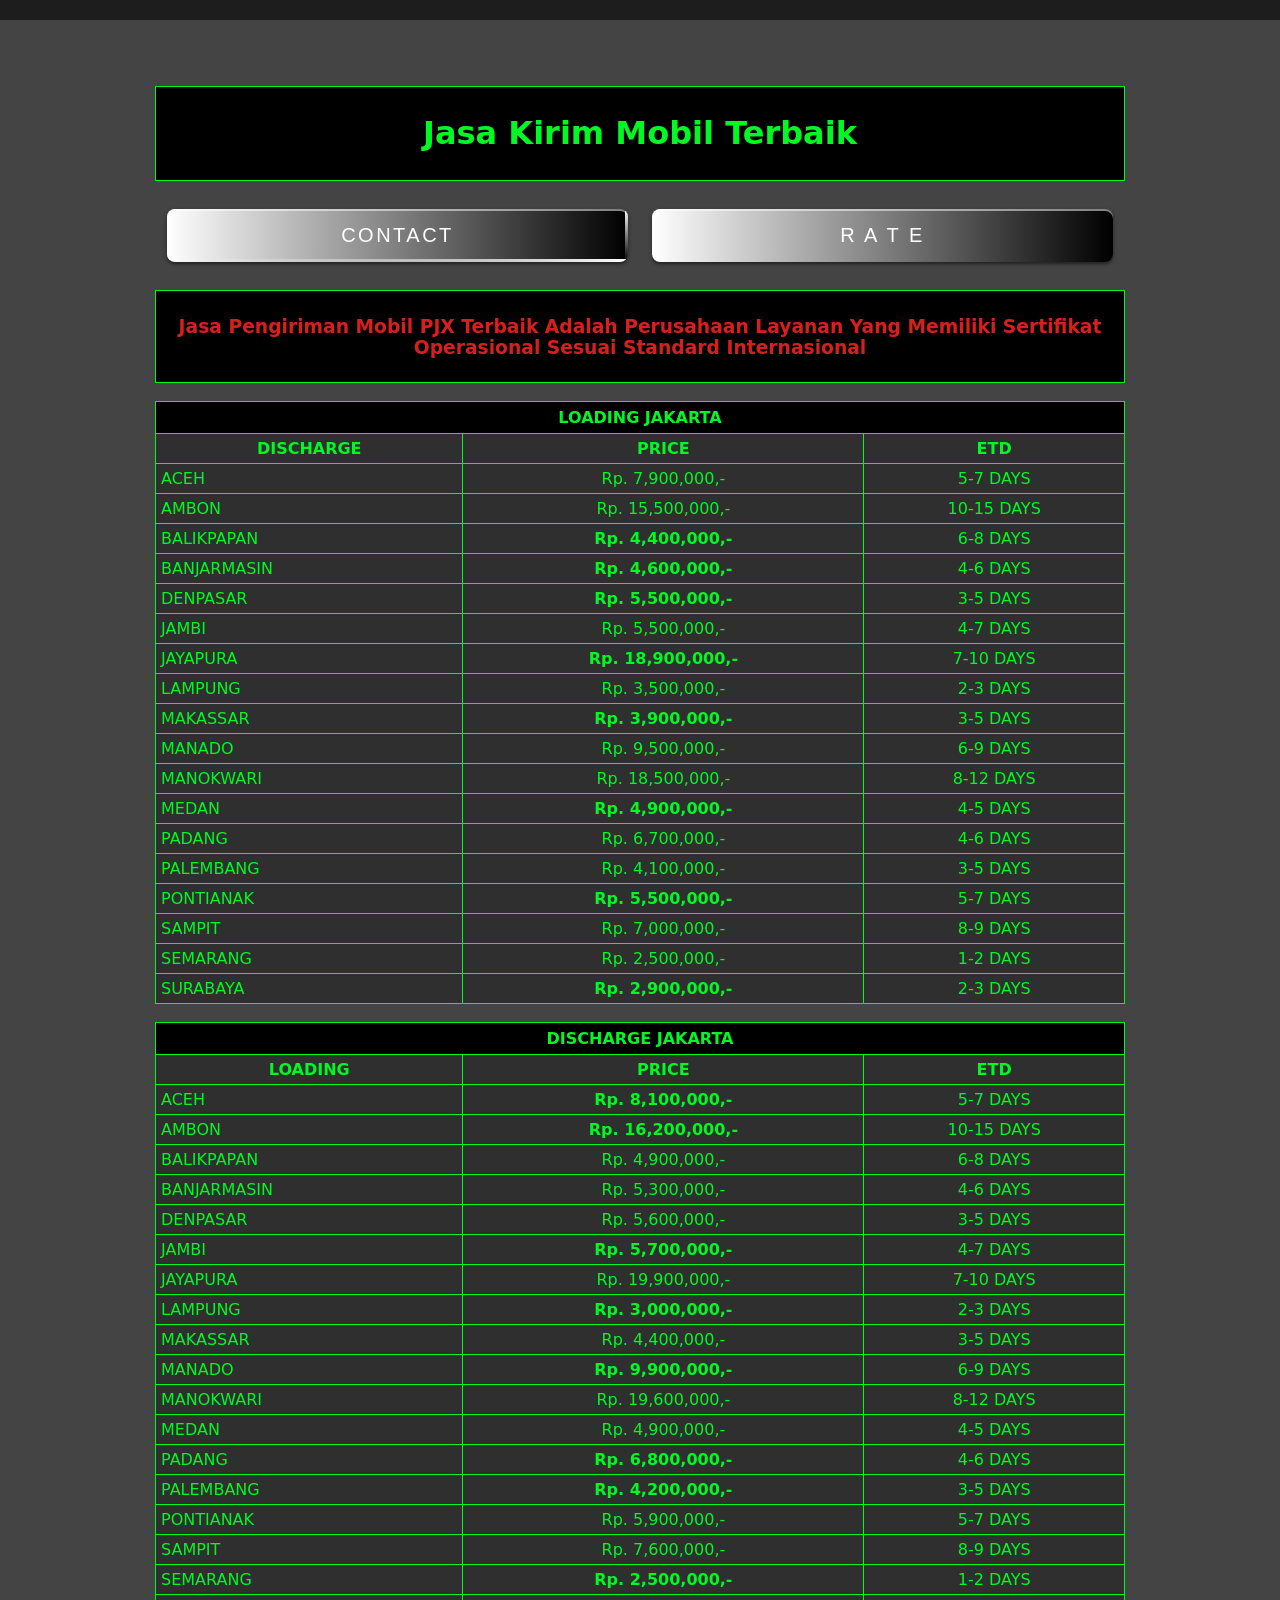
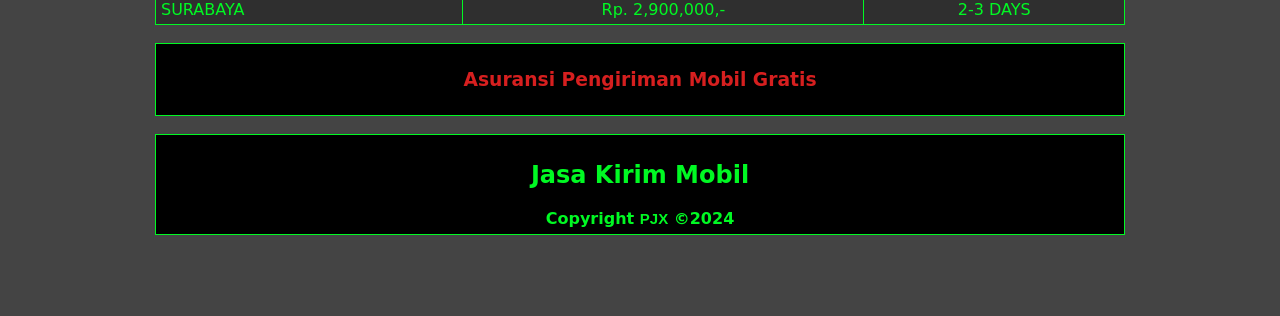
<file: public/amp/outdooraction/index.html>
<!DOCTYPE html>
<html amp lang="id-ID">

<head>
	<meta charset="utf-8">
	 <meta name="viewport"
      content="width=device-width,minimum-scale=1,initial-scale=1"
    />

<style amp-boilerplate>body{-webkit-animation:-amp-start 8s steps(1,end) 0s 1 normal both;-moz-animation:-amp-start 8s steps(1,end) 0s 1 normal both;-ms-animation:-amp-start 8s steps(1,end) 0s 1 normal both;animation:-amp-start 8s steps(1,end) 0s 1 normal both}@-webkit-keyframes -amp-start {
        from {
            visibility: hidden
        }

        to {
            visibility: visible
        }
    }@-moz-keyframes -amp-start {
        from {
            visibility: hidden
        }

        to {
            visibility: visible
        }
    }@-ms-keyframes -amp-start {
        from {
            visibility: hidden
        }

        to {
            visibility: visible
        }
    }@-o-keyframes -amp-start {
        from {
            visibility: hidden
        }

        to {
            visibility: visible
        }
    }@keyframes -amp-start {
        from {
            visibility: hidden
        }

        to {
            visibility: visible
        }
    }</style>
    
    
<noscript>
    <style amp-boilerplate>body{-webkit-animation:none;-moz-animation:none;-ms-animation:none;animation:none}</style>
</noscript>
<script async src="https://cdn.ampproject.org/v0.js"></script>
<script async custom-element="amp-carousel" src="https://cdn.ampproject.org/v0/amp-carousel-0.1.js"></script>
<script async custom-element="amp-sidebar" src="https://cdn.ampproject.org/v0/amp-sidebar-0.1.js"></script>
<script async custom-element="amp-anim" src="https://cdn.ampproject.org/v0/amp-anim-0.1.js"></script>
<script async custom-element="amp-iframe" src="https://cdn.ampproject.org/v0/amp-iframe-0.1.js"></script>
<script async custom-element="amp-lightbox" src="https://cdn.ampproject.org/v0/amp-lightbox-0.1.js"></script>
<script async custom-element="amp-analytics" src="https://cdn.ampproject.org/v0/amp-analytics-0.1.js"></script>

<style amp-custom>:root{--small-font:15px;--normal-font:16px;--large-font:17px;--x-large-font:18px}body{font-size:var(--small-font);display:flex;flex-direction:column;padding-top:60px;padding-bottom:55px;user-select:none}h1,h2 {color:#00f923}h3{color:#d61f1f} h4 {color:#00f923}a{text-decoration:none}summary{outline:none}.container{align-self:center;margin-left:auto;margin-right:auto}.logo-container{text-align:center;padding:10px;display:flex;justify-content:center;align-items:center;position:fixed;top:0;left:0;right:0;z-index:99}.logo-container .logo{width:calc(30px*120/30);display:block}.logo-container .logo amp-img{flex-grow:1}.link-container{display:flex;justify-content:center;font-size:var(--x-large-font);padding:0;width:100%}.link-container a{width:50%;text-align:center;padding:15px 20px;text-transform:uppercase}.animated-button1{background:linear-gradient(to bottom,#000000,#000000);padding:16px 40px;margin:10px 12px;display:inline-block;-webkit-transform:translate(0,0);transform:translate(0,0);overflow:hidden;color:#ffffff;font-size:20px;letter-spacing:2.5px;text-align:center;text-transform:uppercase;text-decoration:none;-webkit-box-shadow:inset 0 2px 0 rgba(255,255,255,.5) , 0 2px 2px rgba(0,0,0,.3) , 0 2px 4px 1px rgba(0,0,0,.2);box-shadow:inset 0 2px 0 rgba(255,255,255,.5) , 0 2px 2px rgba(0,0,0,.3) , 0 2px 4px 1px rgba(0,0,0,.2);border-radius:8px;font-family:Convergence,sans-serif}.animated-button1::before{content:'';position:absolute;top:0;left:0;width:100%;height:100%;background-color:#ad8585;opacity:0;-webkit-transition:.2s opacity ease-in-out;transition:.2s opacity ease-in-out}.animated-button1:hover::before{opacity:.2}.animated-button1 span{position:absolute}.animated-button1 span:nth-child(1) {top:0;top:0;left:0;width:100%;height:60px;background:-webkit-gradient(linear,right top,left top,from(rgba(43,8,8,0)),to(#0f0));background:linear-gradient(to left,rgba(43,8,8,0),#fff);-webkit-animation:2s animateTop linear infinite;animation:2s animateTop linear infinite}@keyframes animateTop {
        0% {
            -webkit-transform:translateX(100%);
            transform:translateX(100%)
        }
        100% {
            -webkit-transform:translateX(-100%);
            transform:translateX(-100%)
        }
    }.animated-button1 span:nth-child(2) {top:0;right:0;height:100%;width:3px;background:-webkit-gradient(linear,left bottom,left top,from(rgba(43,8,8,0)),to(#0f0));background:linear-gradient(to top,rgba(43,8,8,0),#fff);-webkit-animation:2s animateRight linear -1s infinite;animation:2s animateRight linear -1s infinite}@keyframes animateRight {
        0% {
            -webkit-transform:translateY(100%);
            transform:translateY(100%)
        }
        100% {
            -webkit-transform:translateY(-100%);
            transform:translateY(-100%)
        }
    }.animated-button1 span:nth-child(3) {bottom:0;left:0;width:100%;height:3px;background:-webkit-gradient(linear,left top,right top,from(rgba(43,8,8,0)),to(#0f0));background:linear-gradient(to right,rgba(43,8,8,0),#fff);-webkit-animation:2s animateBottom linear infinite;animation:2s animateBottom linear infinite}@keyframes animateBottom {
        0% {
            -webkit-transform:translateX(-100%);
            transform:translateX(-100%)
        }
        100% {
            -webkit-transform:translateX(100%);
            transform:translateX(100%)
        }
    }.animated-button1 span:nth-child(4) {top:0;left:0;height:100%;width:3px;background:-webkit-gradient(linear,left top,left bottom,from(rgba(43,8,8,0)),to(#0f0));background:linear-gradient(to bottom,rgba(43,8,8,0),#fff);-webkit-animation:2s animateLeft linear -1s infinite;animation:2s animateLeft linear -1s infinite}@keyframes animateLeft {
        0% {
            -webkit-transform:translateY(-100%);
            transform:translateY(-100%)
        }
        100% {
            -webkit-transform:translateY(100%);
            transform:translateY(100%)
        }
    }.main-menu-container{list-style-type:none;display:flex;flex-wrap:wrap;margin:0;padding:10px 0;background-color:#02071c}.main-menu-container li{flex-basis:calc(25% - 10px);padding:5px}.main-menu-container li a{display:flex;padding:5px 0;justify-content:center;align-items:center;flex-direction:column;color:#fff;font-size:var(--normal-font);text-transform:inherit;font-family:system-ui}.main-menu-container li amp-img{margin:8px 0}.jackpot-container{display:flex;justify-content:center;position:relative}.jackpot-container .jackpot-prize{color:#fff}.jackpot-container .jackpot-currency{color:#03ffd8}.footer-container{text-align:center}.footer-container .bank-list,.footer-container .social-media-list,.footer-container .contact-list,.footer-container .footer-links{display:flex;flex-wrap:wrap;margin:0 auto;padding:10px 0;list-style-type:none}.footer-container .contact-list li{flex-basis:50%}.footer-container .contact-list li a{margin:5px 10px;display:flex;align-items:center;background-color:#040a2a;border-radius:30px;color:#fff;font-size:var(--normal-font)}.footer-container .contact-list>li a i{display:inline-flex;align-items:center;justify-content:center;-webkit-box-align:center;-ms-flex-align:center;width:36px;height:36px;margin-right:10px;border-radius:50%;background:#51c332}.footer-container .contact-list>li a i amp-img{margin:5px;flex-basis:0;-ms-flex-preferred-size:0;-webkit-box-flex:1;-ms-flex-positive:1;flex-grow:1}.footer-container .social-media-list{justify-content:center}.footer-container .social-media-list li{flex-basis:25%}.footer-container .bank-list{justify-content:center}.footer-container .bank-list li{flex-basis:25%;position:relative;display:flex;justify-content:center;padding-bottom:10px;height:27px}.footer-container .bank-list span[data-online="true"],.footer-container .bank-list span[data-online="false"]{width:5px;margin-right:5px;border-radius:2px}.footer-container .bank-list span[data-online="true"]{background-color:#0f0}.footer-container .bank-list span[data-online="false"]{background-color:#e00}.footer-container .footer-links{background-color:#ff7800;flex-wrap:wrap;justify-content:center}.footer-container .footer-links li{flex-basis:calc(25% - 3px);margin-bottom:5px}.footer-container .footer-links>li:not(:nth-child(5n+5)):not(:first-child) {border-left:1px solid #fff}.footer-container .footer-links li a{padding:5px;color:#fff;font-size:var(--normal-font)}.site-description{background-color:#050c29;padding:10px}.copyright{padding:25px 0 20px;display:flex;flex-direction:column;justify-content:center}.copyright div{padding-bottom:10px}.fixed-footer{display:flex;justify-content:space-around;position:fixed;background-color:#ff7800;padding:5px 0;left:0;right:0;bottom:0;z-index:99}.fixed-footer a{flex-basis:calc((100% - 15px*6)/5);display:flex;flex-direction:column;justify-content:center;align-items:center;color:#999}.fixed-footer a.active{color:#00f923}@media (min-width:768px){body{font-size:var(--normal-font)}.container{width:970px}.site-menu{width:20%}}@media (min-width:1400px){.container{width:1170px}}@media (min-width:992px){.container{width:970px}}body{font-family:'digital_sans_ef_medium';background-color:#000418}.jackpot-prize{position:absolute;font-size:20px;bottom:20%}.modal-dialog{background:rgba(0,0,0,.5);width:100%;height:100%;position:absolute;display:flex;align-items:center;justify-content:center}.modal-content{background:#0c0c0c;border-color:#0c0c0c;color:#bbb;flex-basis:95%;pointer-events:initial;border:0;border-radius:10px;border:5px solid #000}.modal-header{background:#0c0c0c;border-bottom-color:#333;text-align:center;border-top-left-radius:inherit;border-top-right-radius:inherit;border-bottom:0;min-height:50px;text-transform:uppercase;display:contents}.modal-content h4{color:#1b4bff}.modal-header .close{opacity:1;margin:0;color:#fff;float:right;font-size:21px;font-weight:bold;line-height:1;text-shadow:0 1px 0 #fff;background-color:transparent;border:none}.modal-body{position:relative;padding:20px}.fixed-footer{background-color:#1e274b}.fixed-footer a{background-color:inherit;flex-basis:calc((100% - 15px*6)/5);max-width:75px;color:#fff;font-size:var(--small-font)}.fixed-footer a.active{color:#00f923}.fixed-footer .center{transform:scale(1);background:center no-repeat;background-size:contain;background-color:inherit;border-radius:50%}.fixed-footer amp-img{max-width:40%;margin-bottom:5px}.fixed-footer .live-chat-icon{animation:pulse 3s infinite}.download-apk-container{background:var(--image-src);background-size:cover;display:flex;color:#fff;align-items:center;font-family:sans-serif}.download-apk-container .modal{font-family:'digital_sans_ef_medium'}.download-apk-container .popup-modal[data-title] .modal-title:before{content:none}.download-apk-container .popup-modal .modal-header h4{font-size:24px}.download-apk-container .popup-modal .modal-body{padding-top:0}.download-apk-container .popup-modal .modal-body img{height:20px;width:20px}.download-apk-container .popup-modal .modal-body h5{font-size:18px;color:inherit;text-transform:uppercase;margin-block-start:0;margin-block-end:0}.download-apk-container .popup-modal .modal-body ol{list-style:decimal;padding-left:5px;line-height:20px}.download-apk-container h2,.download-apk-container h3{margin:0}.download-apk-container h2{font-weight:600;font-size:var(--x-large-font);text-transform:uppercase}.download-apk-container h3{font-size:var(--small-font);font-weight:100}.download-apk-container a{font-size:var(--small-font);text-transform:uppercase}.download-apk-container>div{flex-basis:50%}.download-apk-container>div:first-child{align-self:flex-end}.download-apk-info{display:flex;justify-content:flex-start;padding:7px 0}.download-apk-info>div{flex-basis:45%;max-width:45%}.download-apk-section{text-align:center;margin-right:5px}.download-apk-section a{color:#fff;text-transform:uppercase;padding:2px 0;display:block;border-radius:20px;text-align:center;background:#f69c00;background:linear-gradient(to bottom,#f69c00 0%,#d17601 100%)}.download-apk-guide{text-decoration:underline;color:#fff;background-color:transparent;border:none;text-transform:uppercase;font-size:var(--small-font)}@media (max-width:575.98px){.download-apk-section amp-img{width:50px}}body{background-color:#444}.logo-container{background-color:#1d1d1d}.main-menu-container{background-color:#0a0a0a}.main-menu-container li a{color:#fff}.jackpot-container .jackpot-prize{color:#baad6b}.jackpot-container .jackpot-currency{color:#baad6b}.footer-container{color:#fff;font-family:system-ui}.footer-container .contact-list li a{background-color:#585858;color:#fff}.footer-container .contact-list>li a i{background:#00f923}.footer-container .bank-list span[data-online="true"]{background-color:#0f0}.footer-container .bank-list span[data-online="false"]{background-color:#e00}.footer-container .footer-links{background-color:#1d1d1d}.footer-container .footer-links>li:not(:nth-child(5n+5)):not(:first-child) {border-color:#ccc}.footer-container .footer-links li a{color:#b9a353}.site-description{background-color:#080808}.fixed-footer{background-color:#1d1d1d}.fixed-footer a{color:#fff;font-family:system-ui}.fixed-footer a.active{color:#ffcd00}.modal-content h4{color:#b18f35}.download-apk-section a{color:#fff;background:#f8e689;background:linear-gradient(to bottom,#f8e689 0%,#bf8e20 100%)}@media (min-width:768px){body{background-color:#444}}.berkedip{font-family:tahoma,arial,helvetica,sans-serif;font-size:15px;color:#999;animation:berkedip 1s ease-out infinite}p,li{text-align:justify}@keyframes berkedip { 
    from { 
    text-shadow: 0px 0px 1px #def, 0px 0px 2px #def, 0px 0px 2px #def, 0px 0px 2px #def, 0px 0px 2px #def, 0px 0px 2px #def, 0px 0px 2px #fff, 0px 0px 12px #fff, 0px 0px 5px #fff, 0px 0px 5px #fff, 0px 0px 5px #7B96B8, 0px 0px 5px #7B96B8, 0px 5px 2px #ffffe8, 0px 5px 25px #ffffe8, 0px 5px 50px #e4be0d, 0px 5px 50px #e4be0d, 0px -5px 50px #e4be0d, 0px -5px 50px #e4be0d; 
    color: #fff, #fff, #fff, #ffffe8, #fdfebe, #fdff74, #ffe674, #e4be0d; 
    } 
    }.faq .faq-title{background-color:#000000;padding:10px;border-top-left-radius:10px;border-top-right-radius:10px;color:#ffffff;font-size:larger;text-transform:capitalize;font-weight:bolder}.faq .faq-desc{background-color:#fff;padding:10px;border-bottom-left-radius:10px;border-bottom-right-radius:10px;color:#000}.faq .faq-desc li{font-size:small;color:#000;text-align:left}.faq{margin:7px}</style>

	<title>Jasa Kirim Mobil Terbaik</title>
    <meta name="description" content="Jasa Kirim Mobil Terbaik" />
	<link rel="canonical" href="https://media.outdooraction.co.nz/">

<meta property="og:image" content="https://pjex.netlify.app/img/jasa-pengiriman-mobil-terbaik.jpg"/>
<meta property="og:title" content="Jasa Kirim Mobil"/>
<meta property="og:description" content="Jasa Kirim Mobil"/>
<meta property="og:type" content="website"/>
<meta name="theme-color" content="Black">


<link href="https://pjex.netlify.app/img/favicon-pjx.png" rel="shortcut icon" type="image/x-icon">
<link rel="apple-touch-icon" href="https://pjex.netlify.app/img/logo-icon-pjx-new-128.png"/>
<meta name="description" content="PJX"/>
<meta name="keywords" content="jasa kirim mobil, jasa pengiriman mobil, kirim mobil terbaik">
<meta name="robots" content="index,follow">
<meta name="language" content="id-ID">
<meta name="author" content="PJX">
<meta name="googlebot" content="index,follow"/>
<meta property="og:url" content="https://media.outdooraction.co.nz/"/>


<script type="application/ld+json">
        {
            "@context": "https://schema.org",
            "@type": "BreadcrumbList",
            "itemListElement": [{
                "@type": "ListItem",
                "position": 1,
                "name": "Home",
                "item": "https://media.outdooraction.co.nz/"
            },{
                "@type": "ListItem",
                "position": 2,
                "name": "PJX",
                "item": "https://www.pj-ex.com/amp/outdooraction/"
            },{
                "@type": "ListItem",
                "position": 3,
                "name": "Jasa Kirim Mobil Terbaik"
            }]
        }
</script>

<script type="application/ld+json">
        {
            "@context": "https://schema.org",
            "@type": "Organization",
            "name": "PJX",
            "alternateName": "Jasa Kirim Mobil Terbaik",
            "url": "https://media.outdooraction.co.nz/",
            "logo": "https://pjex.netlify.app/img/logo-icon-pjx-new-128.png",
            "sameAs": "https://www.pj-ex.com/amp/outdooraction/"
        }
</script>


<script type="application/ld+json">{
    "@context": "https://schema.org/",
    "@type": "CreativeWorkSeries",
    "name": "PJX",
    "aggregateRating": {
        "@type": "AggregateRating",
        "ratingValue": "4.9",
        "bestRating": "5",
        "ratingCount": "883"
    }
}
</script>

</head>
<body>

    <div class="logo-container">
            <a href="https://www.pj-ex.com" class="logo">
                <amp-img title="Jasa Kirim Mobil" layout="responsive" height="150" width="400" src="https://pjex.netlify.app/img/logo-hijau.gif" alt="PJX" noloading></amp-img>
            </a>
    </div>

		<footer class="footer-container container">
        <table style="width: 100%; border-color: #00f923; border-collapse: collapse; color: #00f923; text-align: left; margin: 18px auto 18px auto;" border="1">
            <tr bgcolor="#000000">
            <th style="text-align: center;padding: 6px;"colspan="3"><h1>Jasa Kirim Mobil Terbaik</h1>
			</table>

    
<amp-carousel class="carousel-container" layout="responsive" width="1450" height="600" type="slides" autoplay delay="5000" loop>
            <amp-img title="Jasa Kirim Mobil Terbaik" src="https://i.ibb.co.com/wKZV7k9/jasa-pengiriman-mobil-terbaik.jpg" alt="PJX" width="1450" height="600" layout="responsive"></amp-img>
</amp-carousel>

    <div class="link-container container">
        <a href="https://api.whatsapp.com/send/?phone=6282177776110&text&type=phone_number&app_absent=0" class="animated-button1" target="_blank" rel="nofollow noopener"><span></span>
       <span></span>
       <span></span>
       <span></span>CONTACT</a>
        <a href="https://api.whatsapp.com/send/?phone=6282177776110&text&type=phone_number&app_absent=0" class="animated-button1" target="_blank" rel="nofollow noopener"><span></span>R A T E</a>
    </div>


	<footer class="footer-container container">
        <table style="width: 100%; border-color: #00f923; border-collapse: collapse; color: #00f923; text-align: left; margin: 18px auto 18px auto;" border="1">
            <tr bgcolor="#000000">
            <th style="text-align: center;padding: 6px;"colspan="3"><h3>Jasa Pengiriman Mobil PJX Terbaik Adalah Perusahaan Layanan Yang Memiliki Sertifikat Operasional Sesuai Standard Internasional</h3>
			</table>



    <footer class="footer-container container">
        <table style="width: 100%; border-color: #00f923; border-collapse: collapse; color: #00f923; text-align: left; margin: 18px auto 18px auto;" border="1">
            <tr bgcolor="#000000">
            <th style="text-align: center;padding: 6px;"colspan="3"><strong>LOADING JAKARTA</strong></th>

            <tbody>
            <tr bgcolor="#2f2f2f">
			<td style="padding: 5px;"><strong><center>DISCHARGE</center></strong></td>
            <td style="padding: 5px; color: #00f923;"><strong><center>PRICE</center></strong></td>
			<td style="padding: 5px; color: #00f923;"><strong><center>ETD</center></strong></td>
            </tr>
            <tr bgcolor="#2f2f2f">
            <td style="padding: 5px;">ACEH</td>
            <td style="padding: 5px; color: #00f923;"><center>Rp. 7,900,000,-</center></td>
			<td style="padding: 5px; color: #00f923;"><center>5-7 DAYS</center></td>
            </tr>
            <tr bgcolor="#2f2f2f">
            <td style="padding: 5px;">AMBON</td>
            <td style="padding: 5px; color: #00f923;"><center>Rp. 15,500,000,-</center></td>
			<td style="padding: 5px; color: #00f923;"><center>10-15 DAYS</center></td>
            </tr>
			<tr bgcolor="#2f2f2f">
            <td style="padding: 5px;">BALIKPAPAN</td>
            <td style="padding: 5px; color: #00f923;"><strong><center>Rp. 4,400,000,-</center></strong></td>
			<td style="padding: 5px; color: #00f923;"><center>6-8 DAYS</center></td>
            </tr>
			<tr bgcolor="#2f2f2f">
            <td style="padding: 5px;">BANJARMASIN</td>
            <td style="padding: 5px; color: #00f923;"><strong><center>Rp. 4,600,000,-</center></strong></td>
			<td style="padding: 5px; color: #00f923;"><center>4-6 DAYS</center></td>
            </tr>
			<tr bgcolor="#2f2f2f">
            <td style="padding: 5px;">DENPASAR</td>
            <td style="padding: 5px; color: #00f923;"><strong><center>Rp. 5,500,000,-</center></strong></td>
			<td style="padding: 5px; color: #00f923;"><center>3-5 DAYS</center></td>
            </tr>
			<tr bgcolor="#2f2f2f">
            <td style="padding: 5px;">JAMBI</td>
            <td style="padding: 5px; color: #00f923;"><center>Rp. 5,500,000,-</center></td>
			<td style="padding: 5px; color: #00f923;"><center>4-7 DAYS</center></td>
            </tr>
			<tr bgcolor="#2f2f2f">
            <td style="padding: 5px;">JAYAPURA</td>
            <td style="padding: 5px; color: #00f923;"><strong><center>Rp. 18,900,000,-</center></strong></td>
			<td style="padding: 5px; color: #00f923;"><center>7-10 DAYS</center></td>
            </tr>
			<tr bgcolor="#2f2f2f">
            <td style="padding: 5px;">LAMPUNG</td>
            <td style="padding: 5px; color: #00f923;"><center>Rp. 3,500,000,-</center></td>
			<td style="padding: 5px; color: #00f923;"><center>2-3 DAYS</center></td>
            </tr>
			<tr bgcolor="#2f2f2f">
            <td style="padding: 5px;">MAKASSAR</td>
            <td style="padding: 5px; color: #00f923;"><strong><center>Rp. 3,900,000,-</center></strong></td>
			<td style="padding: 5px; color: #00f923;"><center>3-5 DAYS</center></td>
            </tr>
			<tr bgcolor="#2f2f2f">
            <td style="padding: 5px;">MANADO</td>
            <td style="padding: 5px; color: #00f923;"><center>Rp. 9,500,000,-</center></td>
			<td style="padding: 5px; color: #00f923;"><center>6-9 DAYS</center></td>
            </tr>
			<tr bgcolor="#2f2f2f">
            <td style="padding: 5px;">MANOKWARI</td>
            <td style="padding: 5px; color: #00f923;"><center>Rp. 18,500,000,-</center></td>
			<td style="padding: 5px; color: #00f923;"><center>8-12 DAYS</center></td>
            </tr>
			<tr bgcolor="#2f2f2f">
            <td style="padding: 5px;">MEDAN</td>
            <td style="padding: 5px; color: #00f923;"><strong><center>Rp. 4,900,000,-</center></strong></td>
			<td style="padding: 5px; color: #00f923;"><center>4-5 DAYS</center></td>
            </tr>
			<tr bgcolor="#2f2f2f">
            <td style="padding: 5px;">PADANG</td>
            <td style="padding: 5px; color: #00f923;"><center>Rp. 6,700,000,-</center></td>
			<td style="padding: 5px; color: #00f923;"><center>4-6 DAYS</center></td>
            </tr>
			<tr bgcolor="#2f2f2f">
            <td style="padding: 5px;">PALEMBANG</td>
            <td style="padding: 5px; color: #00f923;"><center>Rp. 4,100,000,-</center></td>
			<td style="padding: 5px; color: #00f923;"><center>3-5 DAYS</center></td>
            </tr>
			<tr bgcolor="#2f2f2f">
            <td style="padding: 5px;">PONTIANAK</td>
            <td style="padding: 5px; color: #00f923;"><strong><center>Rp. 5,500,000,-</center></strong></td>
			<td style="padding: 5px; color: #00f923;"><center>5-7 DAYS</center></td>
            </tr>
			<tr bgcolor="#2f2f2f">
            <td style="padding: 5px;">SAMPIT</td>
            <td style="padding: 5px; color: #00f923;"><center>Rp. 7,000,000,-</center></td>
			<td style="padding: 5px; color: #00f923;"><center>8-9 DAYS</center></td>
            </tr>
			<tr bgcolor="#2f2f2f">
            <td style="padding: 5px;">SEMARANG</td>
            <td style="padding: 5px; color: #00f923;"><center>Rp. 2,500,000,-</center></td>
			<td style="padding: 5px; color: #00f923;"><center>1-2 DAYS</center></td>
            </tr>
			<tr bgcolor="#2f2f2f">
            <td style="padding: 5px;">SURABAYA</td>
            <td style="padding: 5px; color: #00f923;"><strong><center>Rp. 2,900,000,-</center></strong></td>
			<td style="padding: 5px; color: #00f923;"><center>2-3 DAYS</center></td>
            </tr>
            </tbody>
            </table>
	
        </div>

	<footer class="footer-container container">
        <table style="width: 100%; border-color: #00f923; border-collapse: collapse; color: #00f923; text-align: left; margin: 18px auto 18px auto;" border="1">
            <tr bgcolor="#000000">
            <th style="text-align: center;padding: 6px;"colspan="3"><strong>DISCHARGE JAKARTA</strong></th>

            <tbody>
            <tr bgcolor="#2f2f2f">
			<td style="padding: 5px;"><strong><center>LOADING</center></strong></td>
            <td style="padding: 5px; color: #00f923;"><strong><center>PRICE</center></strong></td>
			<td style="padding: 5px; color: #00f923;"><strong><center>ETD</center></strong></td>
            </tr>
            <tr bgcolor="#2f2f2f">
            <td style="padding: 5px;">ACEH </td>
            <td style="padding: 5px; color: #00f923;"><strong><center>Rp. 8,100,000,-</center></strong></td>
			<td style="padding: 5px; color: #00f923;"><center>5-7 DAYS</center></td>
            </tr>
            <tr bgcolor="#2f2f2f">
            <td style="padding: 5px;">AMBON</td>
            <td style="padding: 5px; color: #00f923;"><strong><center>Rp. 16,200,000,-</center></strong></td>
			<td style="padding: 5px; color: #00f923;"><center>10-15 DAYS</center></td>
            </tr>
			<tr bgcolor="#2f2f2f">
            <td style="padding: 5px;">BALIKPAPAN</td>
            <td style="padding: 5px; color: #00f923;"><center>Rp. 4,900,000,-</center></td>
			<td style="padding: 5px; color: #00f923;"><center>6-8 DAYS</center></td>
            </tr>
			<tr bgcolor="#2f2f2f">
            <td style="padding: 5px;">BANJARMASIN</td>
            <td style="padding: 5px; color: #00f923;"><center>Rp. 5,300,000,-</center></td>
			<td style="padding: 5px; color: #00f923;"><center>4-6 DAYS</center></td>
            </tr>
			<tr bgcolor="#2f2f2f">
            <td style="padding: 5px;">DENPASAR</td>
            <td style="padding: 5px; color: #00f923;"><center>Rp. 5,600,000,-</center></td>
			<td style="padding: 5px; color: #00f923;"><center>3-5 DAYS</center></td>
            </tr>
			<tr bgcolor="#2f2f2f">
            <td style="padding: 5px;">JAMBI</td>
            <td style="padding: 5px; color: #00f923;"><strong><center>Rp. 5,700,000,-</center></strong></td>
			<td style="padding: 5px; color: #00f923;"><center>4-7 DAYS</center></td>
            </tr>
			<tr bgcolor="#2f2f2f">
            <td style="padding: 5px;">JAYAPURA</td>
            <td style="padding: 5px; color: #00f923;"><center>Rp. 19,900,000,-</center></td>
			<td style="padding: 5px; color: #00f923;"><center>7-10 DAYS</center></td>
            </tr>
			<tr bgcolor="#2f2f2f">
            <td style="padding: 5px;">LAMPUNG</td>
            <td style="padding: 5px; color: #00f923;"><strong><center>Rp. 3,000,000,-</center></strong></td>
			<td style="padding: 5px; color: #00f923;"><center>2-3 DAYS</center></td>
            </tr>
			<tr bgcolor="#2f2f2f">
            <td style="padding: 5px;">MAKASSAR</td>
            <td style="padding: 5px; color: #00f923;"><center>Rp. 4,400,000,-</center></td>
			<td style="padding: 5px; color: #00f923;"><center>3-5 DAYS</center></td>
            </tr>
			<tr bgcolor="#2f2f2f">
            <td style="padding: 5px;">MANADO</td>
            <td style="padding: 5px; color: #00f923;"><strong><center>Rp. 9,900,000,-</center></strong></td>
			<td style="padding: 5px; color: #00f923;"><center>6-9 DAYS</center></td>
            </tr>
			<tr bgcolor="#2f2f2f">
            <td style="padding: 5px;">MANOKWARI</td>
            <td style="padding: 5px; color: #00f923;"><center>Rp. 19,600,000,-</center></td>
			<td style="padding: 5px; color: #00f923;"><center>8-12 DAYS</center></td>
            </tr>
			<tr bgcolor="#2f2f2f">
            <td style="padding: 5px;">MEDAN</td>
            <td style="padding: 5px; color: #00f923;"><center>Rp. 4,900,000,-</center></td>
			<td style="padding: 5px; color: #00f923;"><center>4-5 DAYS</center></td>
            </tr>
			<tr bgcolor="#2f2f2f">
            <td style="padding: 5px;">PADANG</td>
            <td style="padding: 5px; color: #00f923;"><strong><center>Rp. 6,800,000,-</center></strong></td>
			<td style="padding: 5px; color: #00f923;"><center>4-6 DAYS</center></td>
            </tr>
			<tr bgcolor="#2f2f2f">
            <td style="padding: 5px;">PALEMBANG</td>
            <td style="padding: 5px; color: #00f923;"><strong><center>Rp. 4,200,000,-</center></strong></td>
			<td style="padding: 5px; color: #00f923;"><center>3-5 DAYS</center></td>
            </tr>
			<tr bgcolor="#2f2f2f">
            <td style="padding: 5px;">PONTIANAK</td>
            <td style="padding: 5px; color: #00f923;"><center>Rp. 5,900,000,-</center></td>
			<td style="padding: 5px; color: #00f923;"><center>5-7 DAYS</center></td>
            </tr>
			<tr bgcolor="#2f2f2f">
            <td style="padding: 5px;">SAMPIT</td>
            <td style="padding: 5px; color: #00f923;"><center>Rp. 7,600,000,-</center></td>
			<td style="padding: 5px; color: #00f923;"><center>8-9 DAYS</center></td>
            </tr>
			<tr bgcolor="#2f2f2f">
            <td style="padding: 5px;">SEMARANG</td>
            <td style="padding: 5px; color: #00f923;"><strong><center>Rp. 2,500,000,-</center></strong></td>
			<td style="padding: 5px; color: #00f923;"><center>1-2 DAYS</center></td>
            </tr>
			<tr bgcolor="#2f2f2f">
            <td style="padding: 5px;">SURABAYA</td>
            <td style="padding: 5px; color: #00f923;"><center>Rp. 2,900,000,-</center></td>
			<td style="padding: 5px; color: #00f923;"><center>2-3 DAYS</center></td>
            </tr>
            </tbody>
            </table>
	
        </div>

		<footer class="footer-container container">
        <table style="width: 100%; border-color: #00f923; border-collapse: collapse; color: #00f923; text-align: left; margin: 18px auto 18px auto;" border="1">
            <tr bgcolor="#000000">
            <th style="text-align: center;padding: 6px;"colspan="3"><h3>Asuransi Pengiriman Mobil Gratis</h3>
			</table>

        <table style="width: 100%; border-color: #00f923; border-collapse: collapse; color: #00f923; text-align: left; margin: 18px auto 18px auto;" border="1">
            <tr bgcolor="#000000">

            <th style="text-align: center;padding: 6px;"colspan="3"><h2>Jasa Kirim Mobil</h2>
       
                <strong>Copyright <span class="berkedip"><span style="color: #00f923;">PJX</span></span> ©2024</strong><br/>

</body>
</html>
</file>
